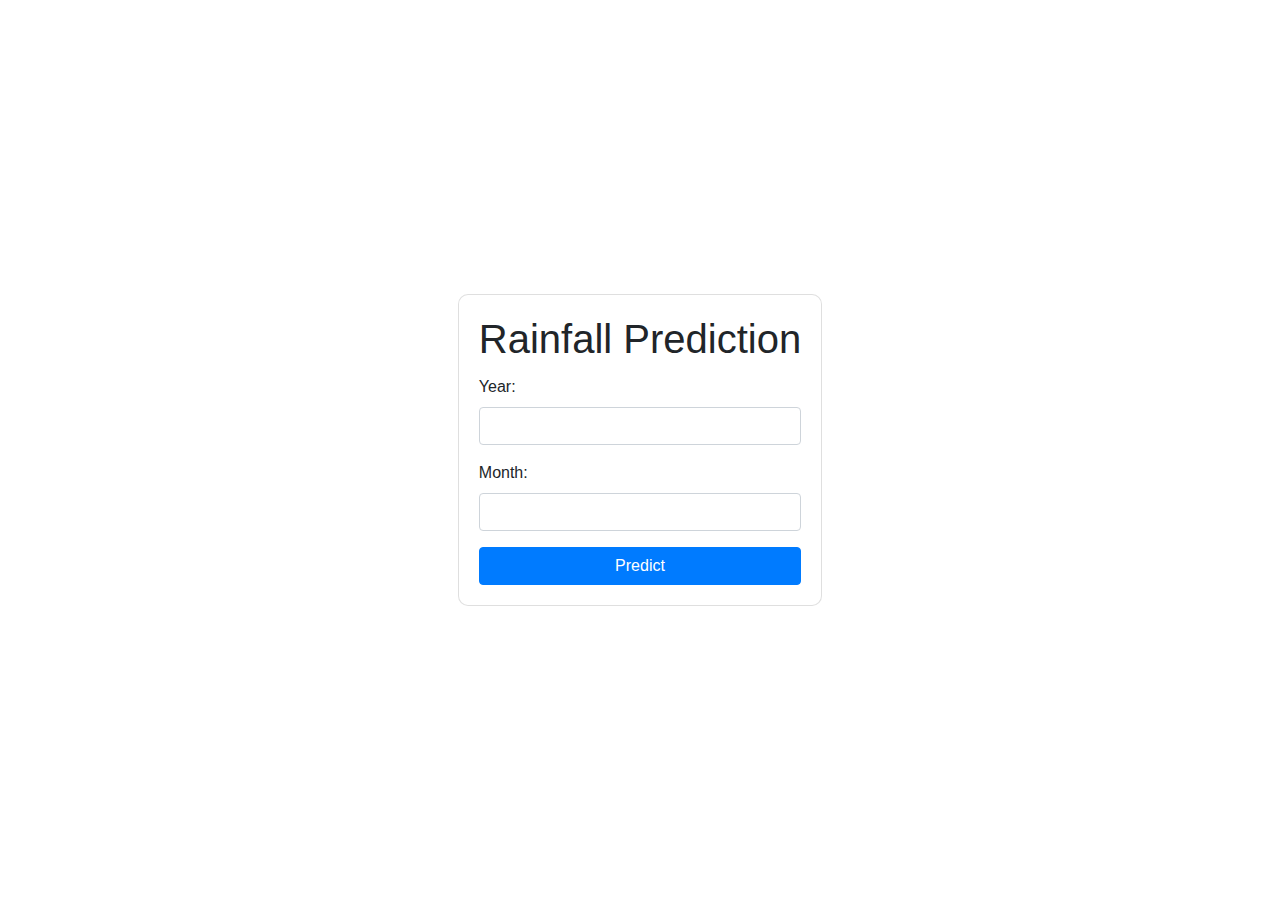
<file: mlpart/templates/index.html>
<!DOCTYPE html>
<html lang="en">
<head>
    <meta charset="UTF-8">
    <title>Rainfall Prediction</title>
    <link rel="stylesheet" href="https://stackpath.bootstrapcdn.com/bootstrap/4.5.2/css/bootstrap.min.css">
    <style>
        body {
            background-image: url('https://wallpapercave.com/wp/wp2611576.jpg'); /* Replace with your preferred image URL */
            background-size: cover;
            background-position: center;
            height: 100vh;
            display: flex;
            justify-content: center;
            align-items: center;
        }
        .card {
            background-color: rgba(255, 255, 255, 0.8);
            padding: 20px;
            border-radius: 10px;
        }
    </style>
</head>
<body>
    <div class="card">
        <h1 class="card-title text-center">Rainfall Prediction</h1>
        <form action="/" method="post" class="form">
            <div class="form-group">
                <label for="year">Year:</label>
                <input type="number" id="year" name="year" class="form-control" required>
            </div>
            <div class="form-group">
                <label for="month">Month:</label>
                <input type="number" id="month" name="month" class="form-control" min="1" max="12" required>
            </div>
            <button type="submit" class="btn btn-primary btn-block">Predict</button>
        </form>
    </div>
    <script src="https://code.jquery.com/jquery-3.5.1.slim.min.js"></script>
    <script src="https://cdn.jsdelivr.net/npm/@popperjs/core@2.5.3/dist/umd/popper.min.js"></script>
    <script src="https://stackpath.bootstrapcdn.com/bootstrap/4.5.2/js/bootstrap.min.js"></script>
</body>
</html>
</file>
